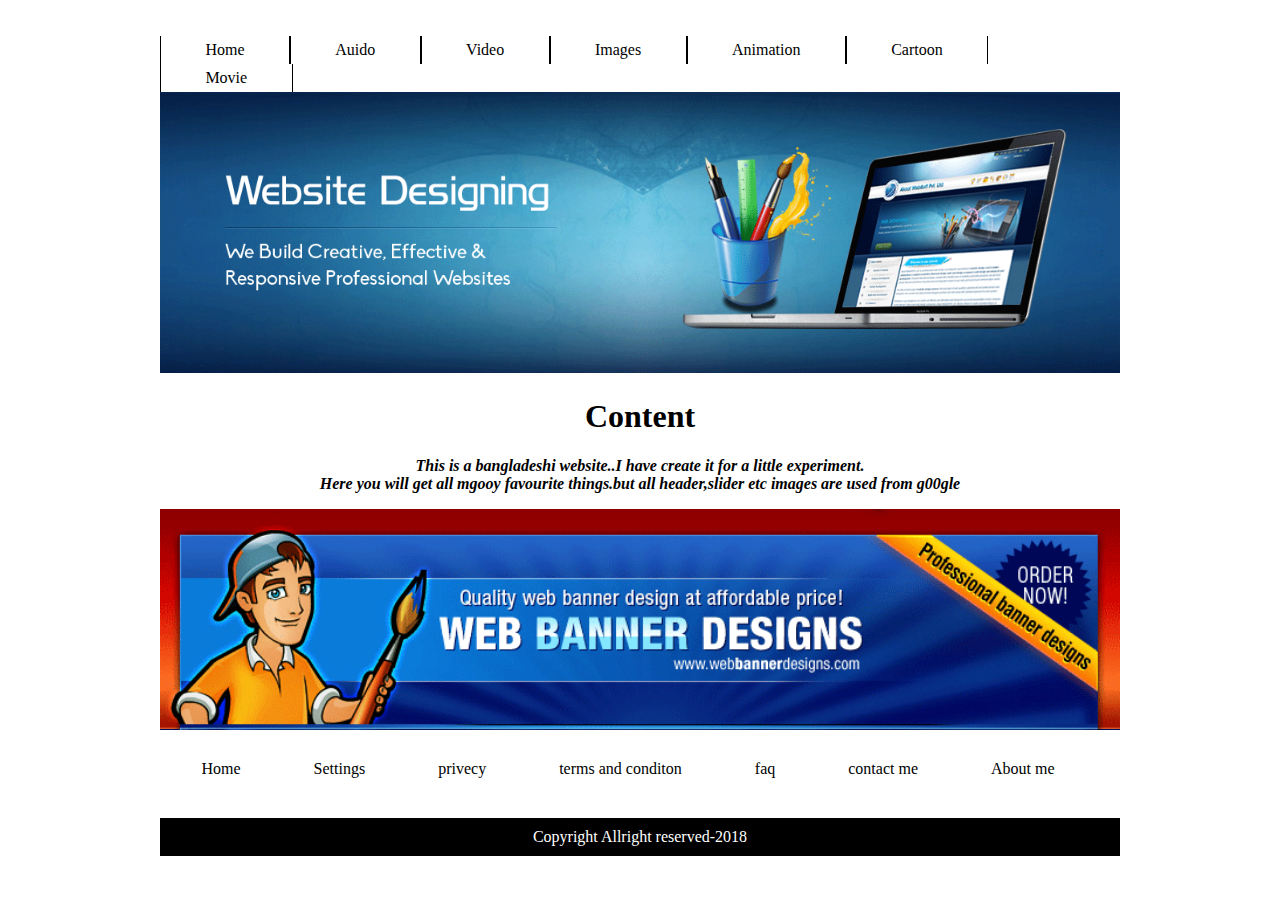
<file: index.html>
<!DOCTYPE html>
<html>
      <head>
	         <title>Favourites Here</title>
			 <link rel="stylesheet" href="style.css" type="text/css"/>
	  </head>
      <body>
	         <div class="mainmenu">
			 
			 <div class="menu">
			                                        <ul>
												    <li><a href="">Home</a></li>
												    <li><a href="audio.html">Auido</a></li>
												    <li><a href="video.html">Video</a></li>
												    <li><a href="image.html">Images</a></li>
												    <li><a href="">Animation</a></li>
												    <li><a href="">Cartoon</a></li>
												    <li><a href="">Movie</a></li>
													</ul>
			 </div>
			 <div class="slider">
			                                        <img style="width:960px" src="slider.gif"/>
			 </div>
			 <div class="content">
			 <center><h1 title="this is our content area">Content</h1></center>
			       <center><p style=""><b><i>This is a bangladeshi website..I have create it for a little experiment.<br>Here you will get all mgooy favourite things.but all header,slider etc images are used from g00gle</i></b></p></center>
			 </div>
			 <div class="header">
			 <img style="width:960px" src="header.gif" alt="header.gif"/>
			 </div>
			 <div class="sidebar">
			 			                            <ul>
												    <li><a href="index.html">Home</a></li>
												    <li><a href="">Settings</a></li>
												    <li><a href="">privecy</a></li>
												    <li><a href="">terms and conditon</a></li>
												    <li><a href="">faq</a></li>
												    <li><a href="">contact me</a></li>
												    <li><a href="">About me</a></li>
													</ul>
			 </div>
			 </div>
			 <div class="footer">
			                                       <center>Copyright Allright reserved-2018</center>
			 </div
			 </div>
	  </body>

</html>
</file>
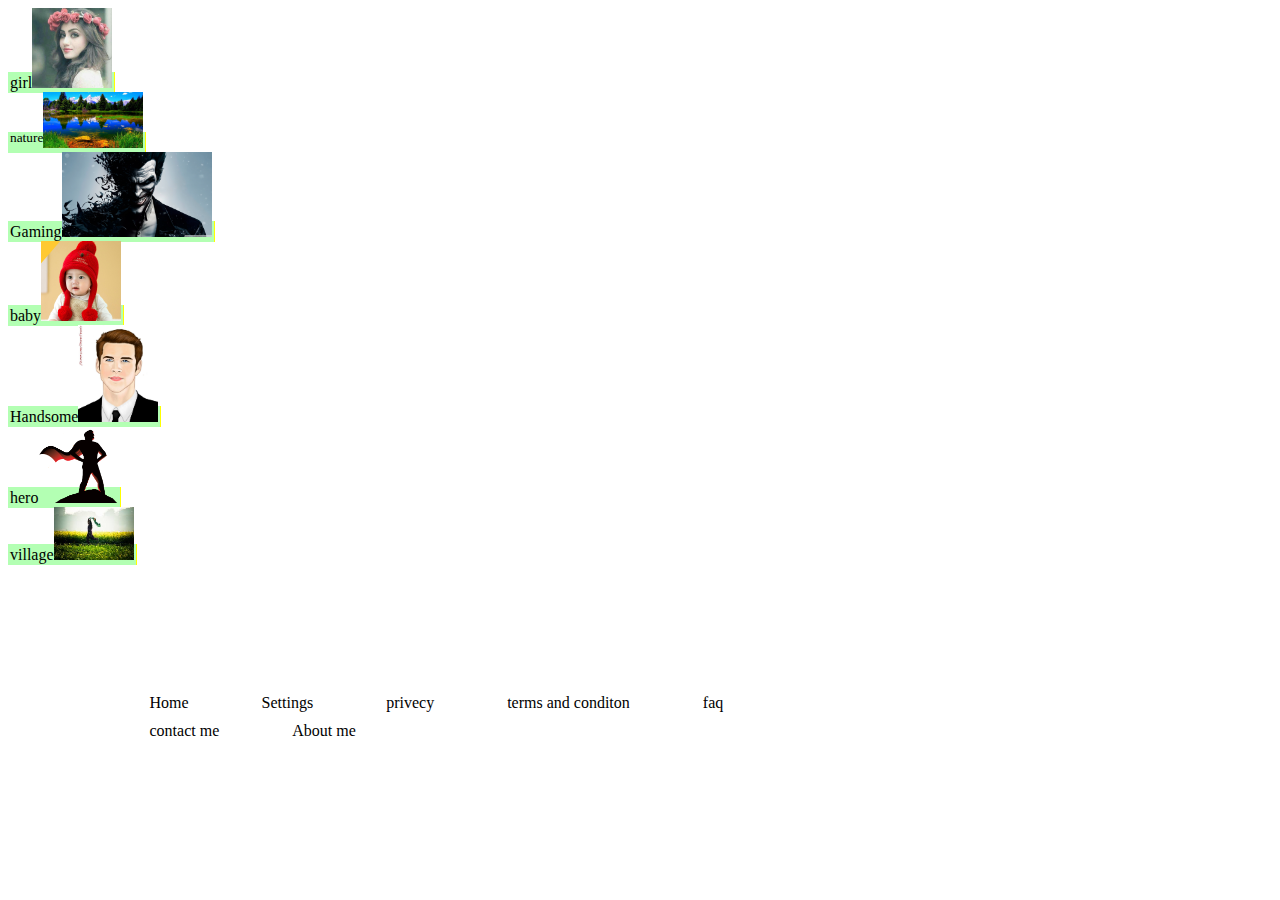
<file: image.html>
<html>
<head>
<title>Favourite images</title>
<link rel="stylesheet" href="image.css"/>
</head>
<body>
<div class="img">
<ul>
<li><a href="">girl<img style="width:80px;float:bottom"  src="img/fb25ac2832194c7494ef28bd5e33d9eb.jpg"/></a></li>
<li><a href=""> <sup>nature</sup><img style="width:100px;float:bottom" src="img/maxresdefault.jpg"/></a></li>
<li><a href="">Gaming<img style="width:150px;float:bottom"  src="img/batman_arkham_origins_12-wallpaper-1920x1080.jpg"/></a></li>
<li><a href="">baby<img style="width:80px;float:bottom"  src="img/Cute-Baby-Winter-Hat-Warm-Infant-Beanie-Cap-For-Children-Boy-Girl-Kids-Crochet-Knitted-Hat.jpg_640x640.jpg"/></a></li>
<li><a href="">Handsome<img style="width:80px;float:bottom"  src="img/f5d503dedbd10e7a77adc4c3e617031d.jpg"/></a></li>
<li><a href="">hero<img  style="width:80px;float:bottom" src="img/hero icon.png"/></a></li>
<li><a href="">village<img style="width:80px;float:bottom"  src="img/index.jpg"/></a></li>
</ul>


</div>
			 <div class="sidebar">
			 			                            <ul>
												    <li><a href="index.html">Home</a></li>
												    <li><a href="">Settings</a></li>
												    <li><a href="">privecy</a></li>
												    <li><a href="">terms and conditon</a></li>
												    <li><a href="">faq</a></li>
												    <li><a href="">contact me</a></li>
												    <li><a href="">About me</a></li>
													</ul>
			 </div>
</body>
</html>
</file>
<file: style.css>
body{width:960px;margin:20px auto}
.menu {width:960px;overflow:hidden}
.menu ul {margin:o;padding:0;list-style:none}
.menu ul li{}
.menu ul li a{float:left;border-right:1px solid black;border-left:1px solid black;text-decoration:none;color:black;background:white;padding:5px 44.4px}
.menu ul li a:hover{color:white;background:black}




.sidebar {width:960px;overflow:hidden;background:;padding:5px}
.sidebar ul {margin:o;padding:0;list-style:none}
.sidebar ul li{}
.sidebar ul li a{float:left;;text-decoration:none;color:black;padding:5px 36.5px}
.sidebar ul li a:hover{color:white;background:black}

.footer {background:black;color:white;padding:10px;margin-top:30px}
</file>
<file: image.css>
.img {width:960px}
.img ul {margin:0;padding:0;list-style:none}
.img ul li {}
.img ul li a{float:lef;border-right:1px solid yellow;text-decoration:none;color:black;background:#b3ffb3;padding:2px;margin-bottom:50px}
.img ul li a:hover{color:white;background:black}





.sidebar {width:960px;overflow:hidden;background:;padding:5px;margin-top:20px}
.sidebar ul {margin:100;padding:0;list-style:none}
.sidebar ul li{}
.sidebar ul li a{float:left;;text-decoration:none;color:black;padding:5px 36.5px}
.sidebar ul li a:hover{color:white;background:black}

.footer {background:black;color:white;padding:10px;margin-top:30px}
</file>
